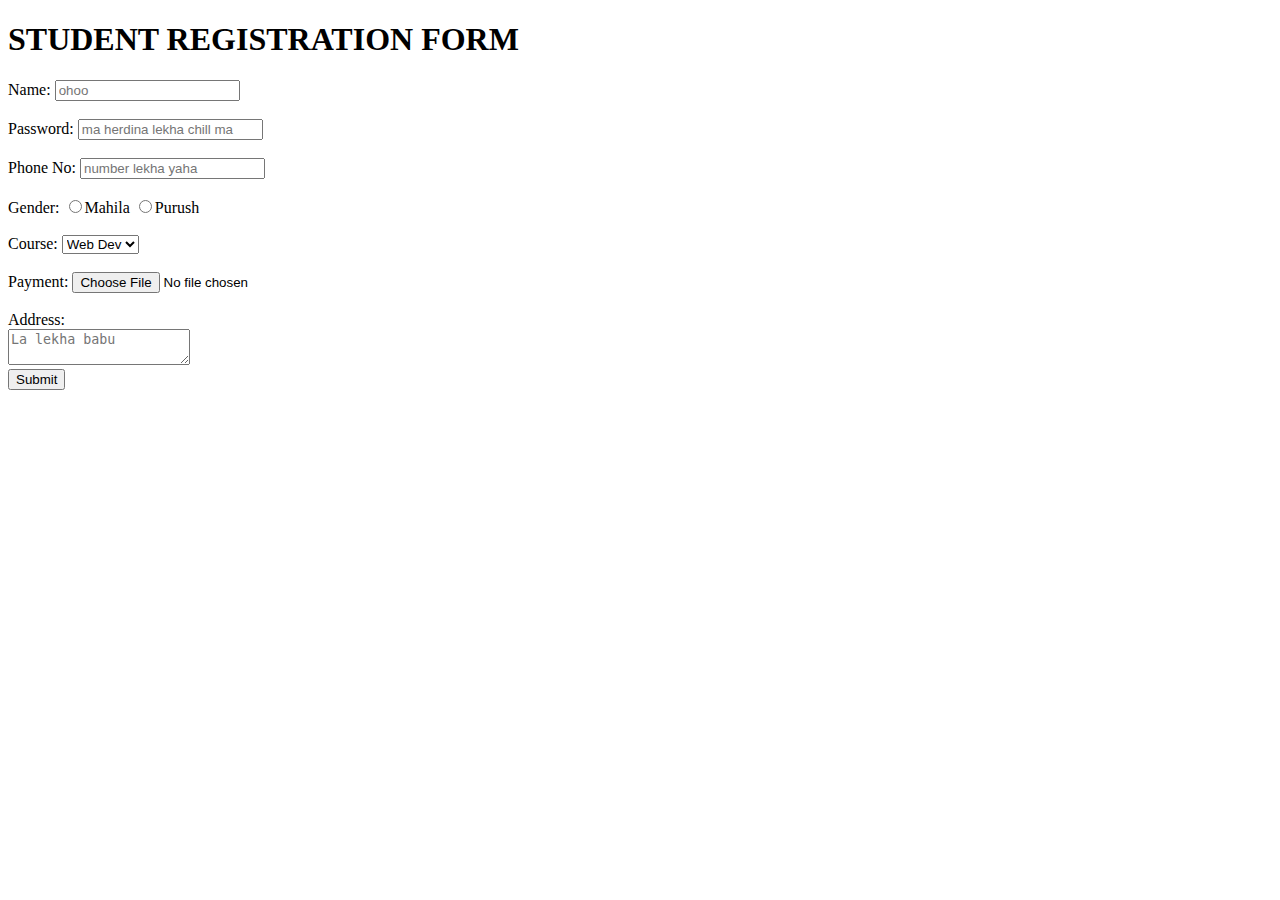
<file: assignmentreyidk.html>
<!DOCTYPE html>
<html lang="en">
<head>
    <meta charset="UTF-8">
    <meta name="viewport" content="width=device-width, initial-scale=1.0">
    <title>Okay ji</title>
</head>
<body>
    <h1>STUDENT REGISTRATION FORM</h1>
<DIV>
    <form action="">
<label for="">Name:</label>
<input type="text" placeholder="ohoo">
<br><br>
<label for="">Password:</label>
<input type="password" placeholder="ma herdina lekha chill ma">
<br><br>

<label for="">Phone No:</label>
<input type="number" placeholder="number lekha yaha">
<br><br>

<label for="">Gender:</label>
<input type="radio" >Mahila
<input type="radio" >Purush

<br>
<br>
<label for="">Course:</label>


<select name="" id="">
    <option value="">Web Dev</option>
    <option value="">Graphics</option>

<select name="" id=""></select>
<br><br>

<label for="">Payment:</label>
<input type="file">
<br><br>

<label for="">Address:</label>
<br>
<textarea name="" id="" placeholder="La lekha babu"></textarea><br>
<input type="submit">
    </form>
</DIV>

</body>
</html>
</file>
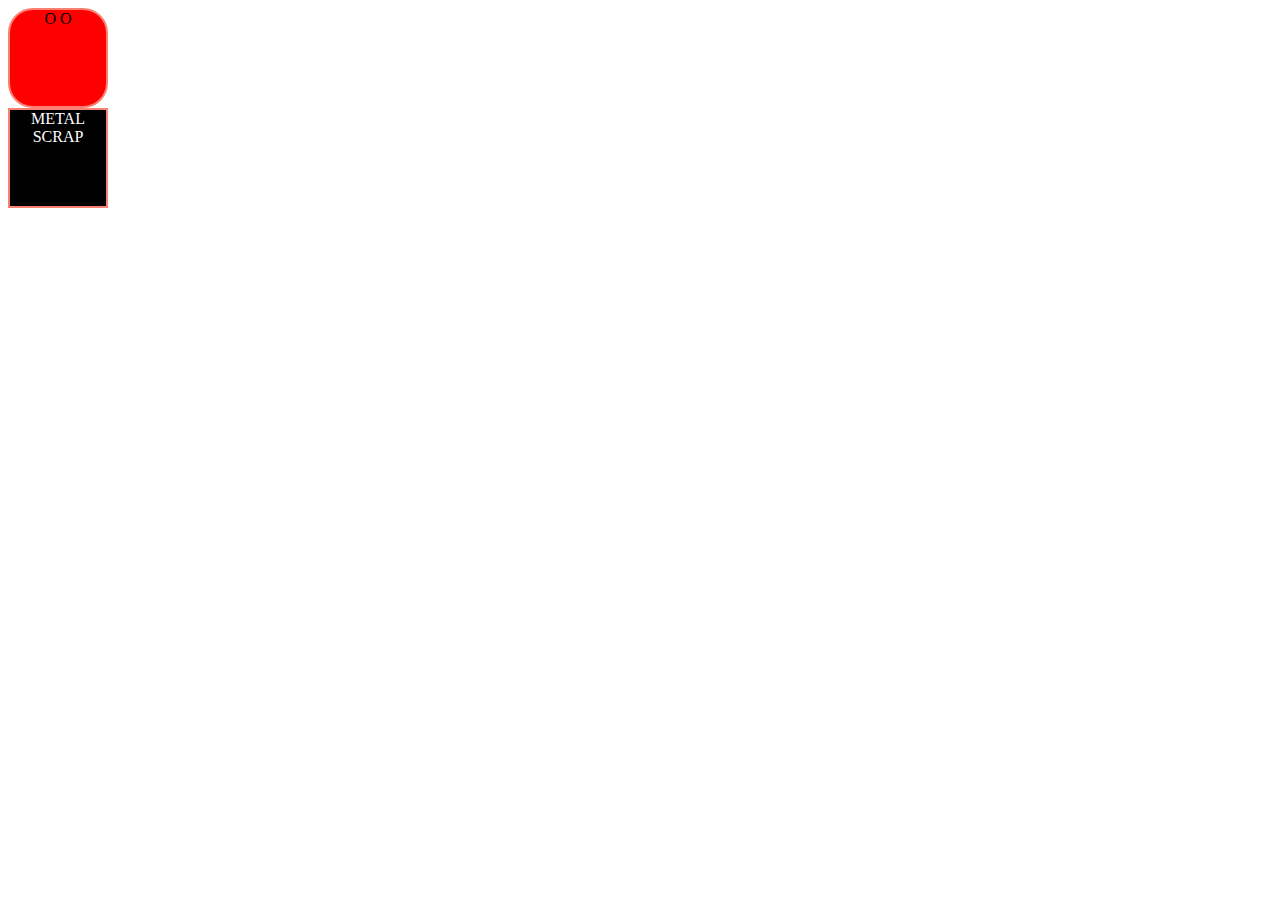
<file: box.html>
<!DOCTYPE html>
<html lang="en">
<head>
    <meta charset="UTF-8">
    <meta name="viewport" content="width=device-width, initial-scale=1.0">
    <title>Boxbox</title>
    
</head>
<body>
    <div class="first">O    O</div>
    <div class="second">METAL SCRAP</div>
    <style>
        .first{
    height: 100px;
    width: 100px;
    background-color: rgb(255, 0, 0);
    text-align: center;
    border: 2px salmon solid ;
border-radius: 25%;    
box-sizing: border-box;
}
.second{
    height: 100px;
    width: 100px;
    background-color:black;
    text-align: center;
    color: white;
    border: 2px salmon solid;
    box-sizing: border-box;

}


    </style>
</body>
</html>
</file>
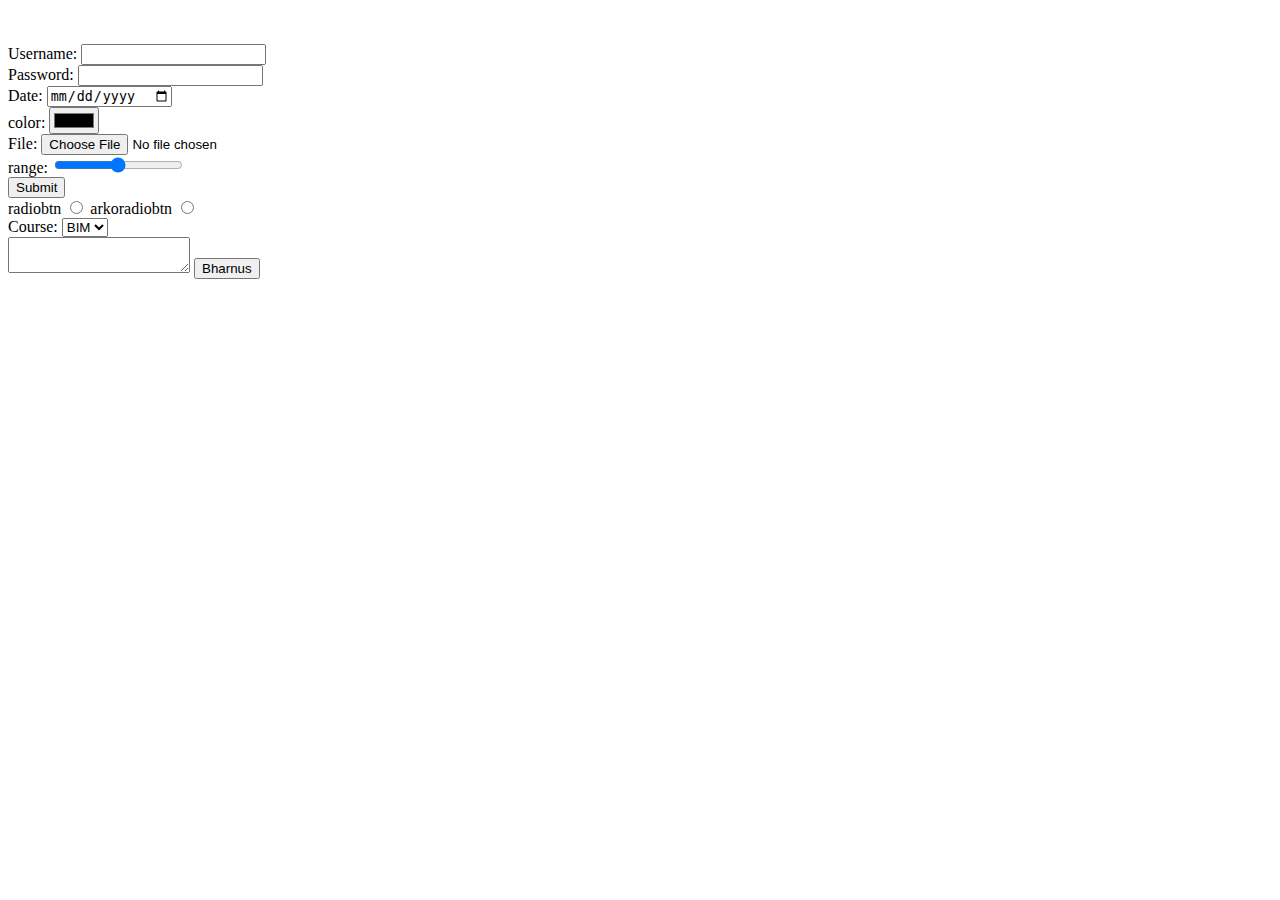
<file: college.html>
<!DOCTYPE html>
<html lang="en">
<head>
    <meta charset="UTF-8">
    <meta name="viewport" content="width=device-width, initial-scale=1.0">
    <title>College</title>
</head>
<body>
<!-- <h1>title haii</h1>
<div>this is something</div>
<div style="color: red;background-color: blue;">this is nothing</div>
<br> -->

<!-- <form action="">
   Username:<input type="text"><br><br>
   Password:<input type="password"><br><br>
   <input type="submit">
</form> -->
<br><br>

<form action="" method="post">
<label for="Username">Username:</label>
<input type="text"> <br>
<label for="Password">Password:</label>
<input type="password">
<label for=""></label>
<br>

<label for="">Date:</label>
<input type="date" name="" id="">
<br>

<label for="">color:</label>
<input type="color" name="" id="">
<br>

<label for="files">File:</label>
<input type="file">
<br>

<label for="">range:</label>
<input type="range">
<br>

<input type="submit">
<br>

<label for="">radiobtn</label>
<input type="radio">
<label for="">arkoradiobtn</label>
<input type="radio">

<br>
<label for="">Course:</label>
<select name="" id="">
    <option value="Course">BIM</option>
    <option value="Course">Csit</option>
    <option value="Course">BIM</option>
    
</select>

<br>
<textarea name="" id=""></textarea>
<input type="submit" value="Bharnus">
</form>


</body>
</html>
</file>
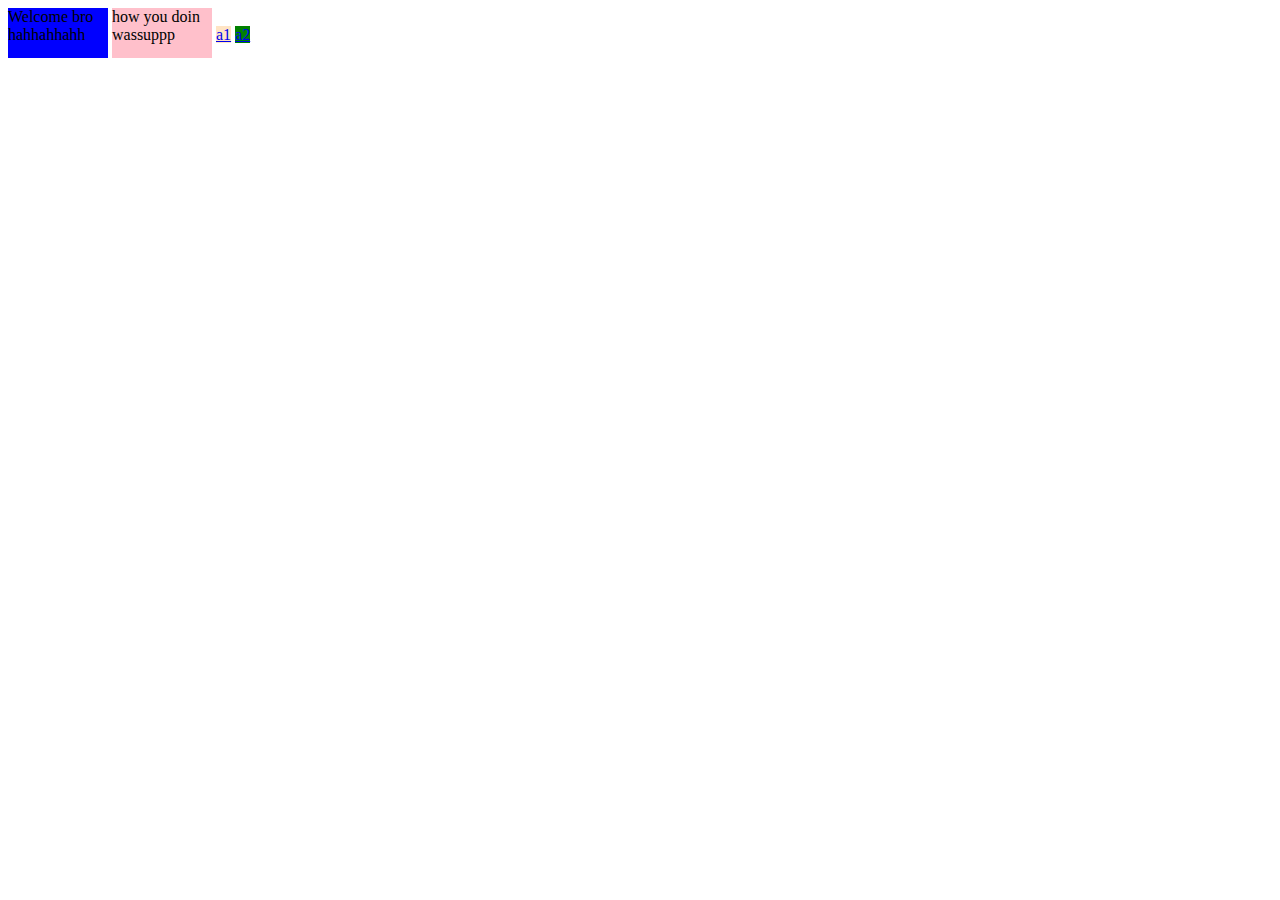
<file: day9.html>
<!DOCTYPE html>
<html lang="en">
<head>
    <meta charset="UTF-8">
    <meta name="viewport" content="width=device-width, initial-scale=1.0">
    <title>Documday9ent</title>
</head>
<body>
    <div class="first">Welcome bro hahhahhahh</div>
    <div class="second">how you doin wassuppp</div>
    <a href="https://www.youtube.com/" class="a1">a1</a>
    <a href="https://www.youtube.com" class="a2">a2</a>

<style>
    .first{
        background-color: blue;
        display: inline-block;
        height: 50px;
        width: 100px;
    }
   
   
   
    .second{
        background-color: pink;
        display: inline-block;
         height: 50px;
        width: 100px;
    }


    .a1{
        background-color: bisque;
        
    }
    .a2{
        background-color: green;
    }
</style>
</body>
</html>
</file>
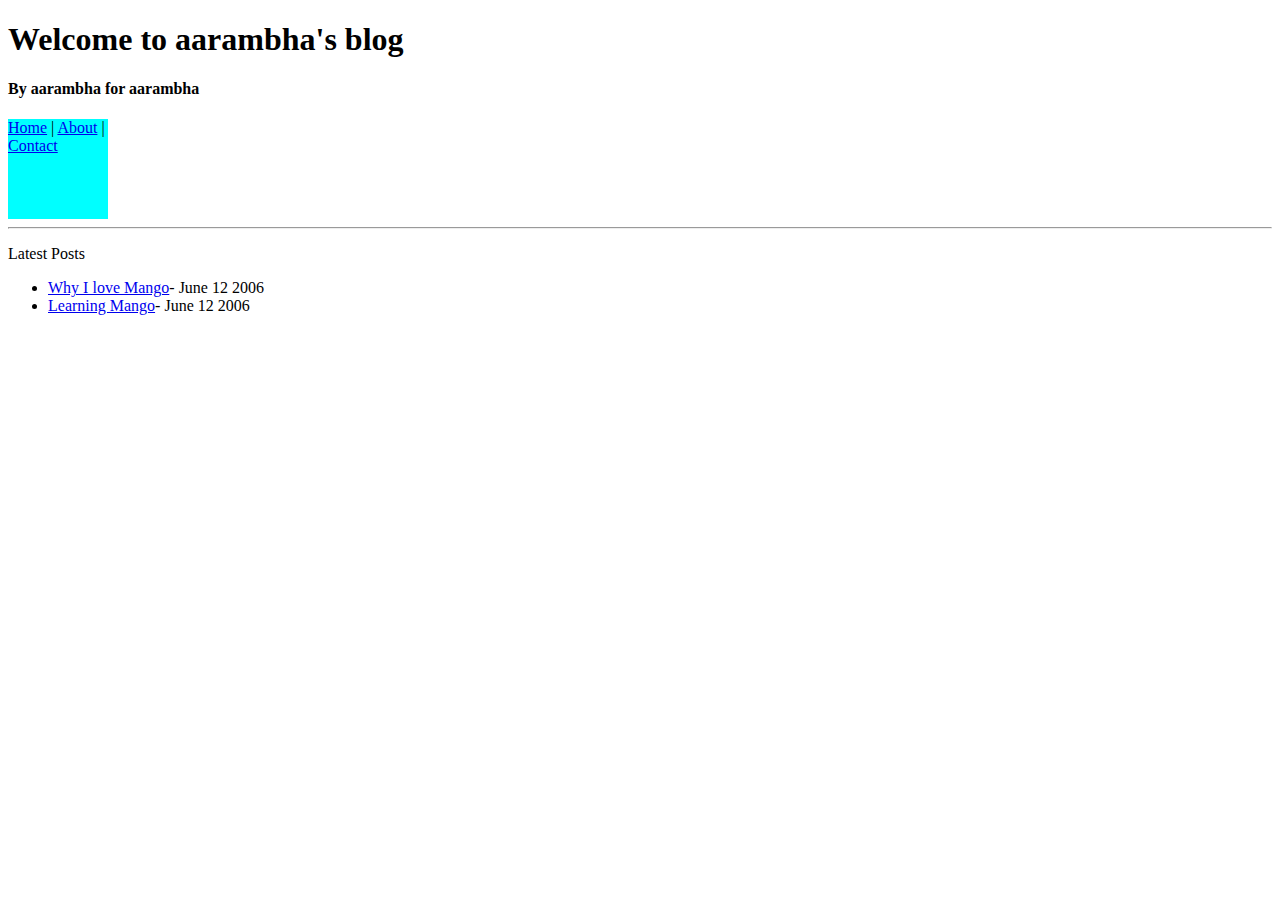
<file: idkdayhow.html>
<!DOCTYPE html>
<html lang="en">
<head>
    <meta charset="UTF-8">
    <meta name="viewport" content="width=device-width, initial-scale=1.0">
    <title>Document</title>
    <link rel="stylesheet" href="naya.css">
</head>

<body>
   <header>
     <h1>Welcome to aarambha's blog</h1>
    <h4>By aarambha for aarambha</h4>
   
    <nav class="nav">
     <a href="home.html">Home</a> |
    <a href="home.html">About</a> |
    <a href="home.html">Contact</a>

   </nav>
   </header>
   
    <hr >
    <p></p>

    <body class="lol">
        <div class="okg">
            <p>Latest Posts</p>
            <ul>
                <li><a href="home.html">Why I love Mango</a>- June 12 2006</li>
                <li><a href="home.html">Learning Mango</a>- June 12 2006</li>
            </ul>
        </div>
    </body>


</body>
</html>
</file>
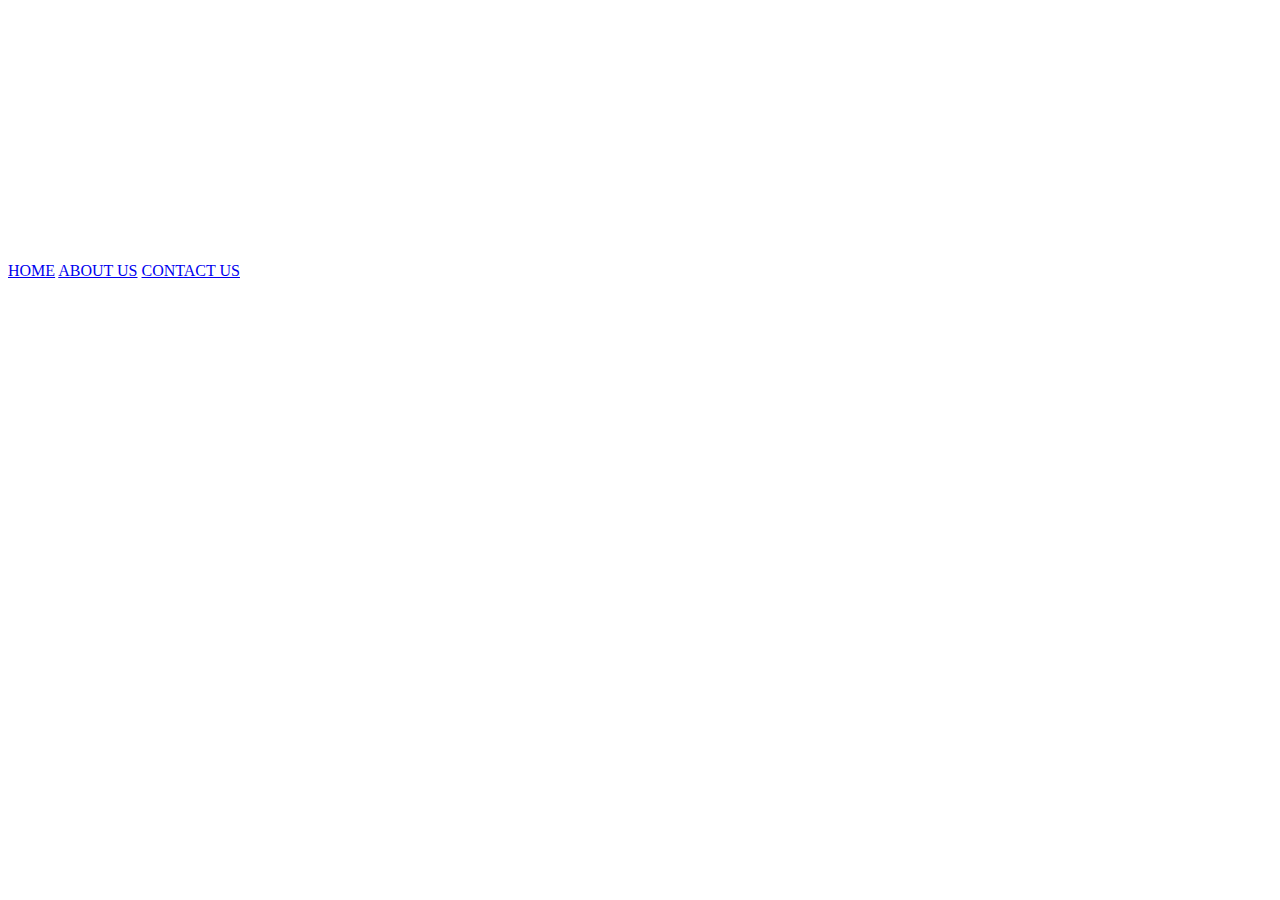
<file: lcc.html>
<!DOCTYPE html>
<html lang="en">
<head>
    <meta charset="UTF-8">
    <meta name="viewport" content="width=device-width, initial-scale=1.0">
    <title>LCC</title>
</head>
<body>
    <header>
        <img src="images/logo-HP.png" height="250px" width="250px   " alt="">
        <nav>
            <a href="home.html">HOME</a>
            <a href="aboutus.html">ABOUT US</a>
            <a href="contact.html">CONTACT US</a>
        </nav>
    </header>
</body>
</html>
</file>
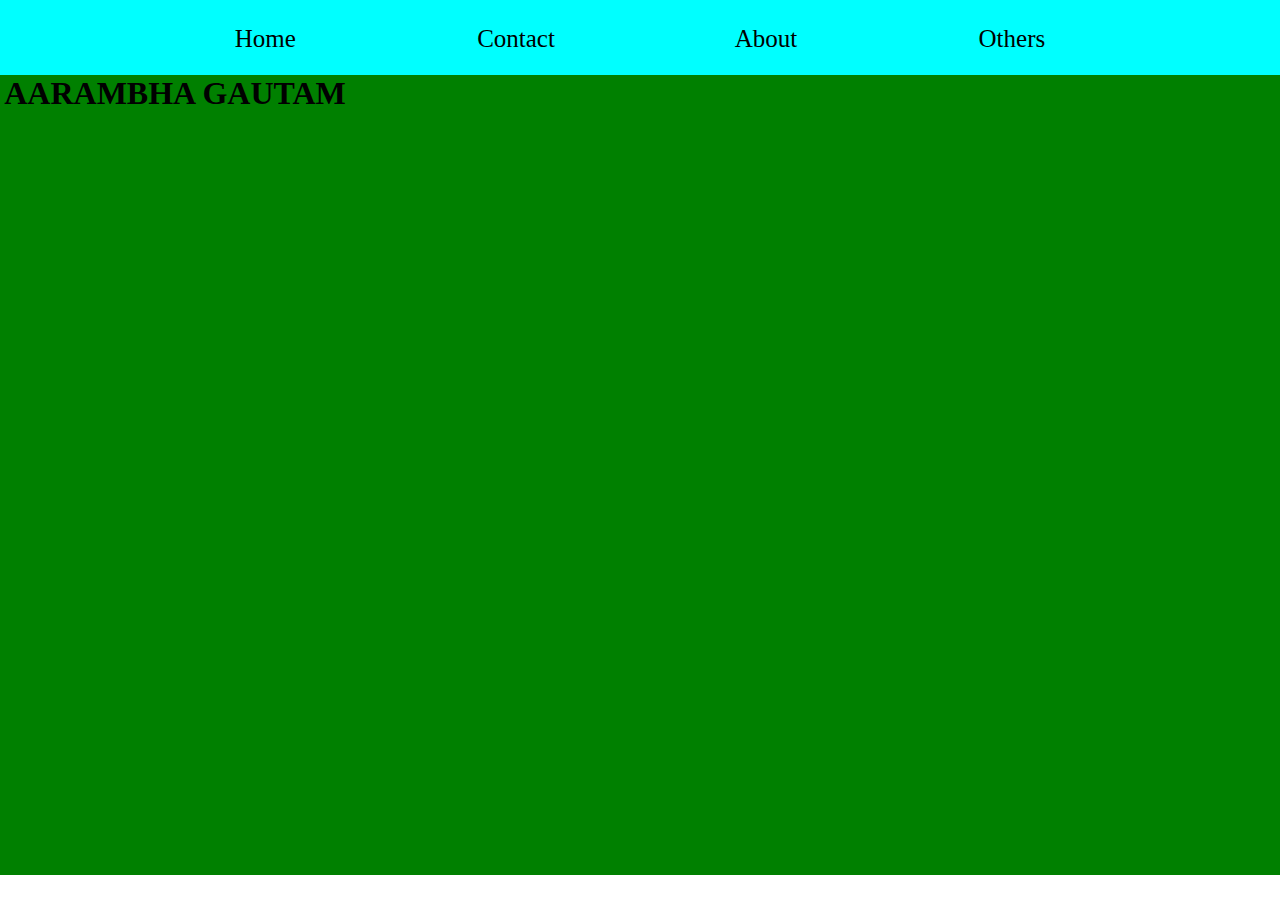
<file: NEWDAYNEWSHIT.html>
<!DOCTYPE html>
<html lang="en">
<head>
    <meta charset="UTF-8">
    <meta name="viewport" content="width=device-width, initial-scale=1.0">
    <title>Document</title>
    <link rel="stylesheet" href="lol.css">
</head>
<header class="head">
<a href="home.html">Home</a> 
<a href="home.html">Contact</a> 
<a href="home.html">About</a>  
<a href="home.html">Others</a> 
</header>
<main>
    <div class="maine">
        <div class="first">
            <h1>AARAMBHA GAUTAM</h1>
        </div>    
        
    </div>
</main>
</body>
</html>
</file>
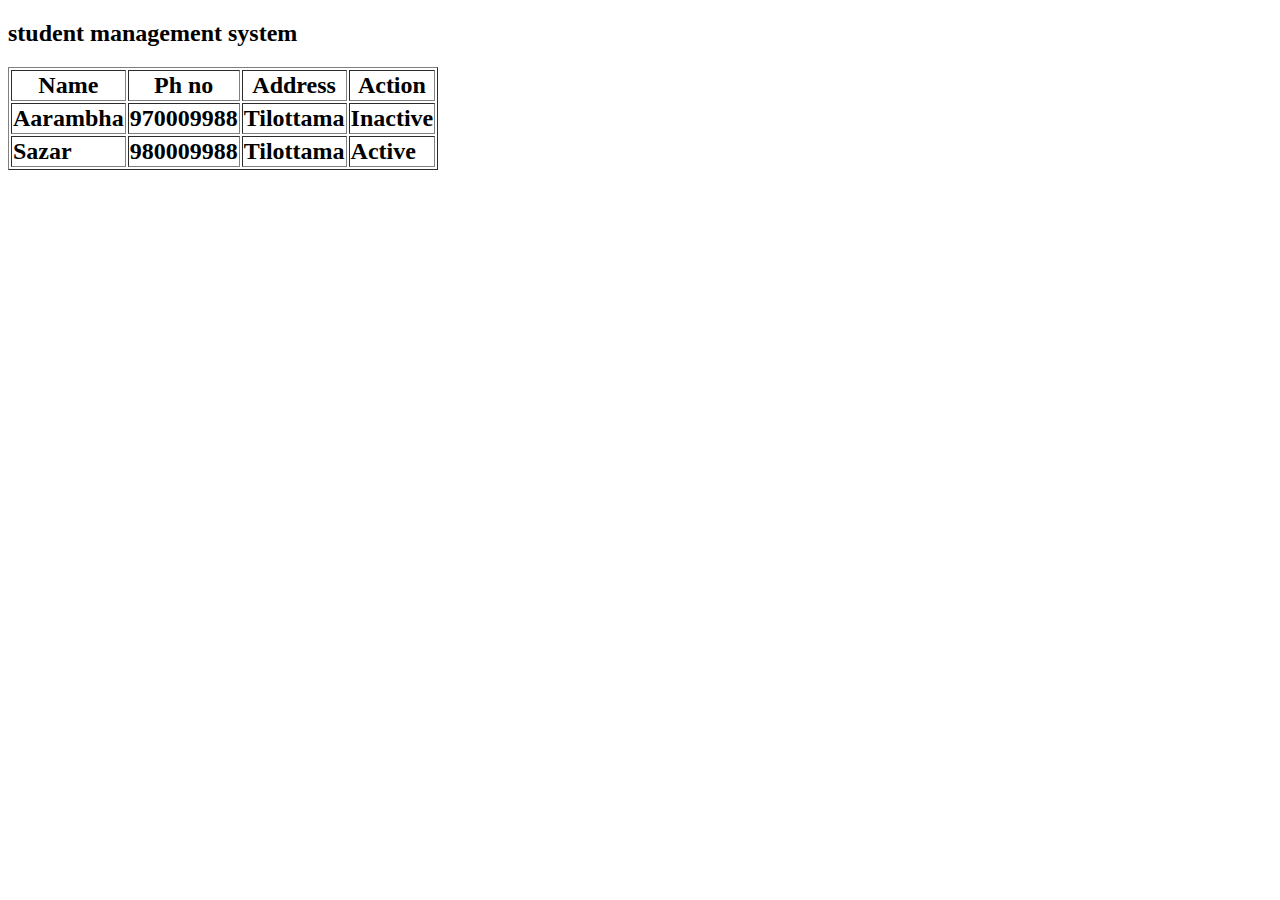
<file: table.html>
<!DOCTYPE html>
<html lang="en">
<head>
    <meta charset="UTF-8">
    <meta name="viewport" content="width=device-width, initial-scale=1.0">
    <title>table</title>
</head>
<body>
   <h2> student management system<h2>
    <table border="1">
        <tr>
            <th> Name</th>
            <th>Ph no</th>      
            <th>Address</th>
            <th>Action</th>
        </tr>
        <tr>
            <td>Aarambha</td>
            <td>970009988</td>
            <td>Tilottama</td>
            <td>Inactive</td>
        </tr>
        <tr>
            <td>Sazar</td>
            <td>980009988</td>
            <td>Tilottama</td>
            <td>Active</td>
        </tr>
    </table>
</body>
</html>
</file>
<file: naya.css>
nav{
    height: 100px;
    width: 100px;
    background-color: aqua;
}
</file>
<file: lol.css>
*{
  margin: 0;
  padding: 0;
}


.head{
  word-spacing: 175px;
  color: black;
  background-color: aqua;
  height: 50px;
  /* display: block; */
  text-align: center;
  padding-top: 25px;
  font-size: 25px;
  
}

header a{
  color: black;
  text-decoration: none;

}

.maine{
  background-color: green;
  height: 50rem ;
  width: 120rem;
}
.first{
width: 350px;
margin-bottom: 500x;
text-align: center;
}
</file>
